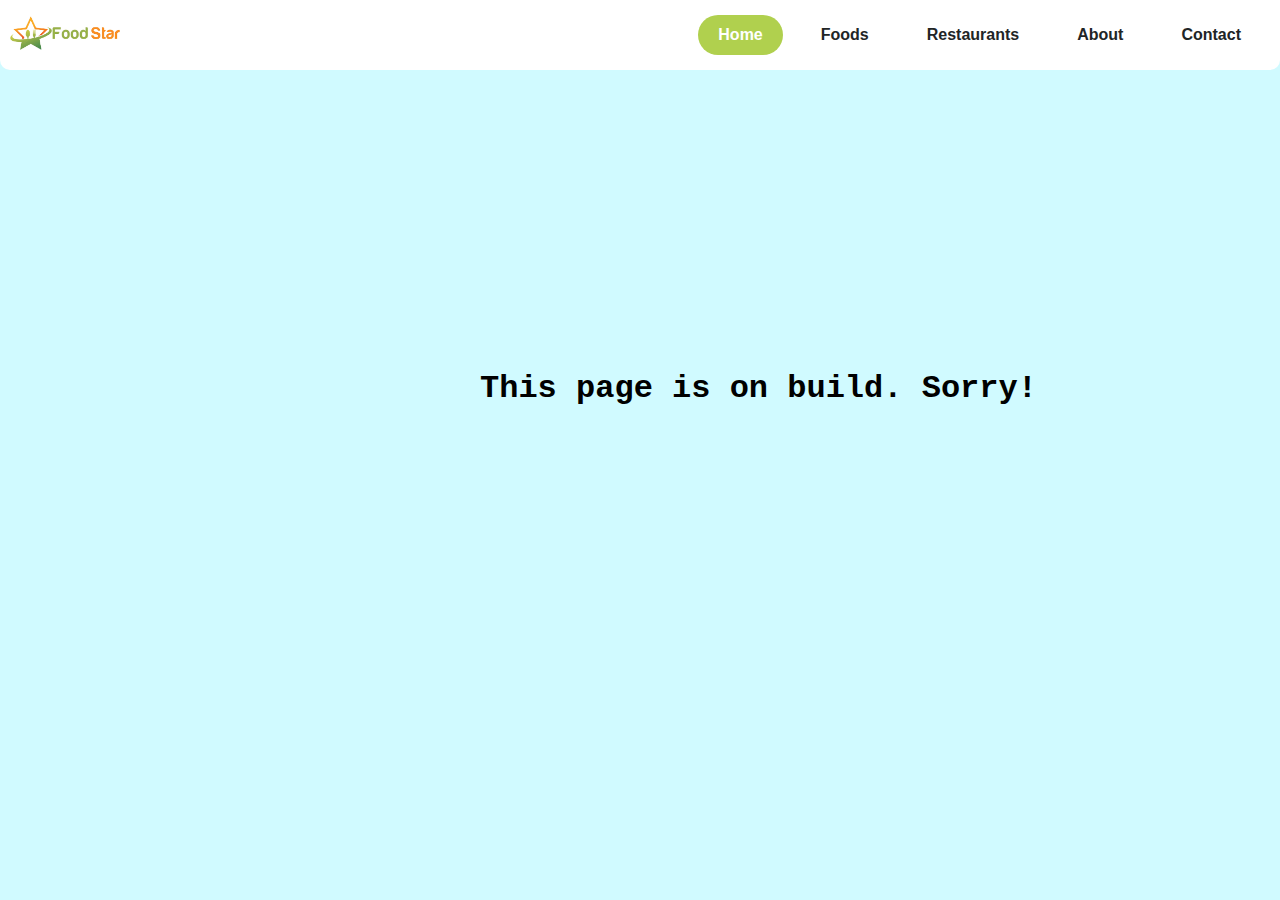
<file: index.html>
<!DOCTYPE html>
<html lang="en">
<head>
    <meta charset="UTF-8">
    <meta name="viewport" content="width=device-width, initial-scale=1.0">
    <link rel="stylesheet" href="index.css">
    <title>Food Star | Home</title>
    <link rel="icon" href="favicon1.png">
</head>
<body>
    <header>
        <div class="logo">
            <a href="index.html"> <img src="mainlogo.png"></a>
            
        </div>
        <input type="checkbox" id="nav_check" hidden>
        <nav>
            <div class="logo">
                <img src="mainlogo.png" alt="logo">
            </div>
            <ul>
                <li>
                    <a href="index.html" class="active">Home</a>
                </li>
                <li>
                    <a href="foods.html">Foods</a>
                </li>
                <li>
                    <a href="Restora.html">Restaurants</a>
                </li>
                <li>
                    <a href="about.html">About</a>
                </li>
                <li>
                    <a href="contact.html">Contact</a>
                </li>
            </ul>
        </nav>
        <label for="nav_check" class="hamburger">
            <div></div>
            <div></div>
            <div></div>
        </label>
    </header>



    <main>
        <h1 class="sorrytext">
            This page is on build. Sorry!
        </h1>
    </main>





</body>
</html>
</file>
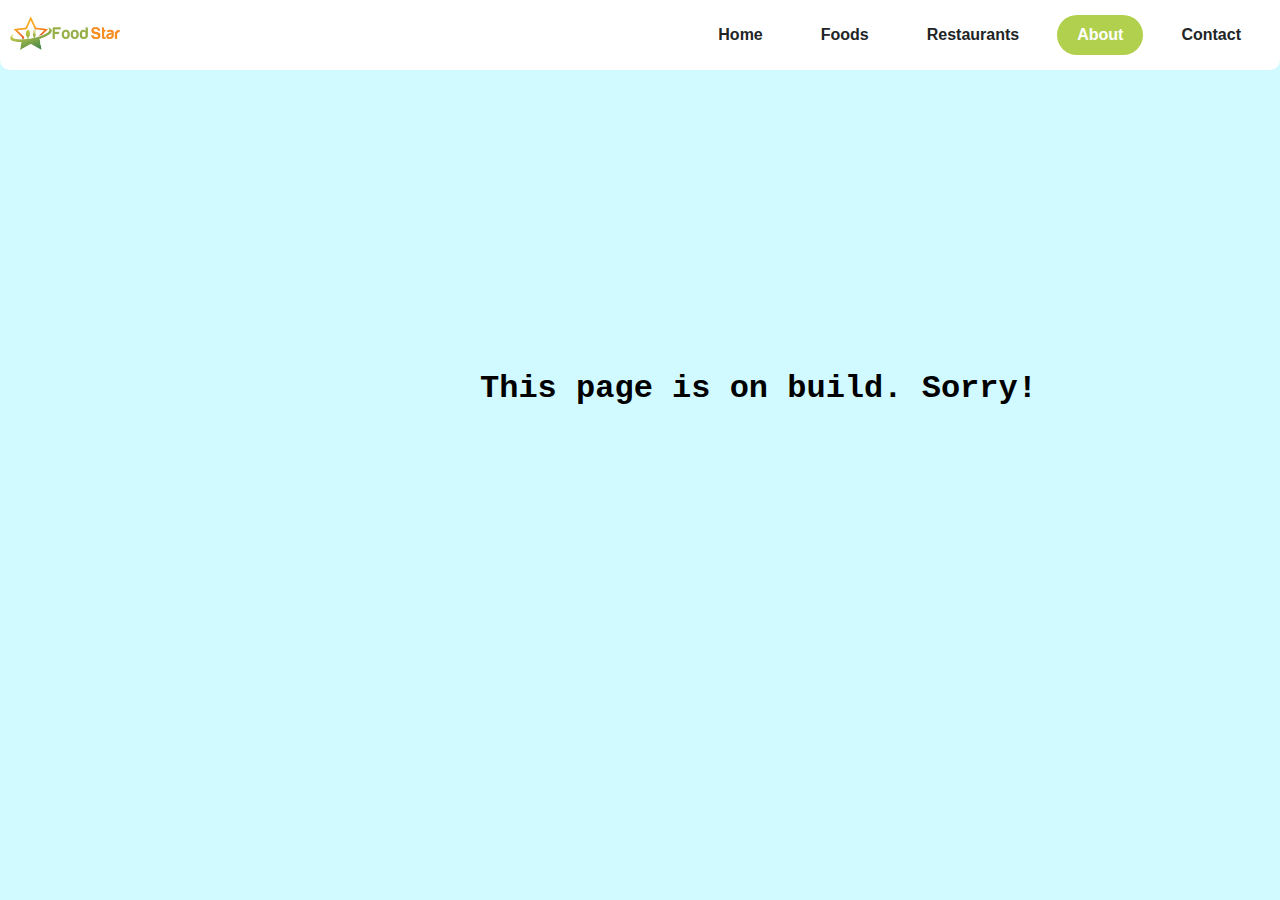
<file: about.html>
<!DOCTYPE html>
<html lang="en">
<head>
    <meta charset="UTF-8">
    <meta name="viewport" content="width=device-width, initial-scale=1.0">
    <link rel="stylesheet" href="about.css">
    <title>Food Star | About</title>
    <link rel="icon" href="favicon1.png">
</head>
<body>
    <header>
        <div class="logo">
            <a href="index.html"> <img src="mainlogo.png"></a>
            
        </div>
        <input type="checkbox" id="nav_check" hidden>
        <nav>
            <div class="logo">
                <img src="mainlogo.png" alt="logo">
            </div>
            <ul>
                <li>
                    <a href="index.html">Home</a>
                </li>
                <li>
                    <a href="foods.html">Foods</a>
                </li>
                <li>
                    <a href="Restora.html">Restaurants</a>
                </li>
                <li>
                    <a href="about.html" class="active">About</a>
                </li>
                <li>
                    <a href="contact.html">Contact</a>
                </li>
            </ul>
        </nav>
        <label for="nav_check" class="hamburger">
            <div></div>
            <div></div>
            <div></div>
        </label>
    </header>

    <main>
        <h1 class="sorrytext">
            This page is on build. Sorry!
        </h1>
    </main>


</body>
</html>
</file>
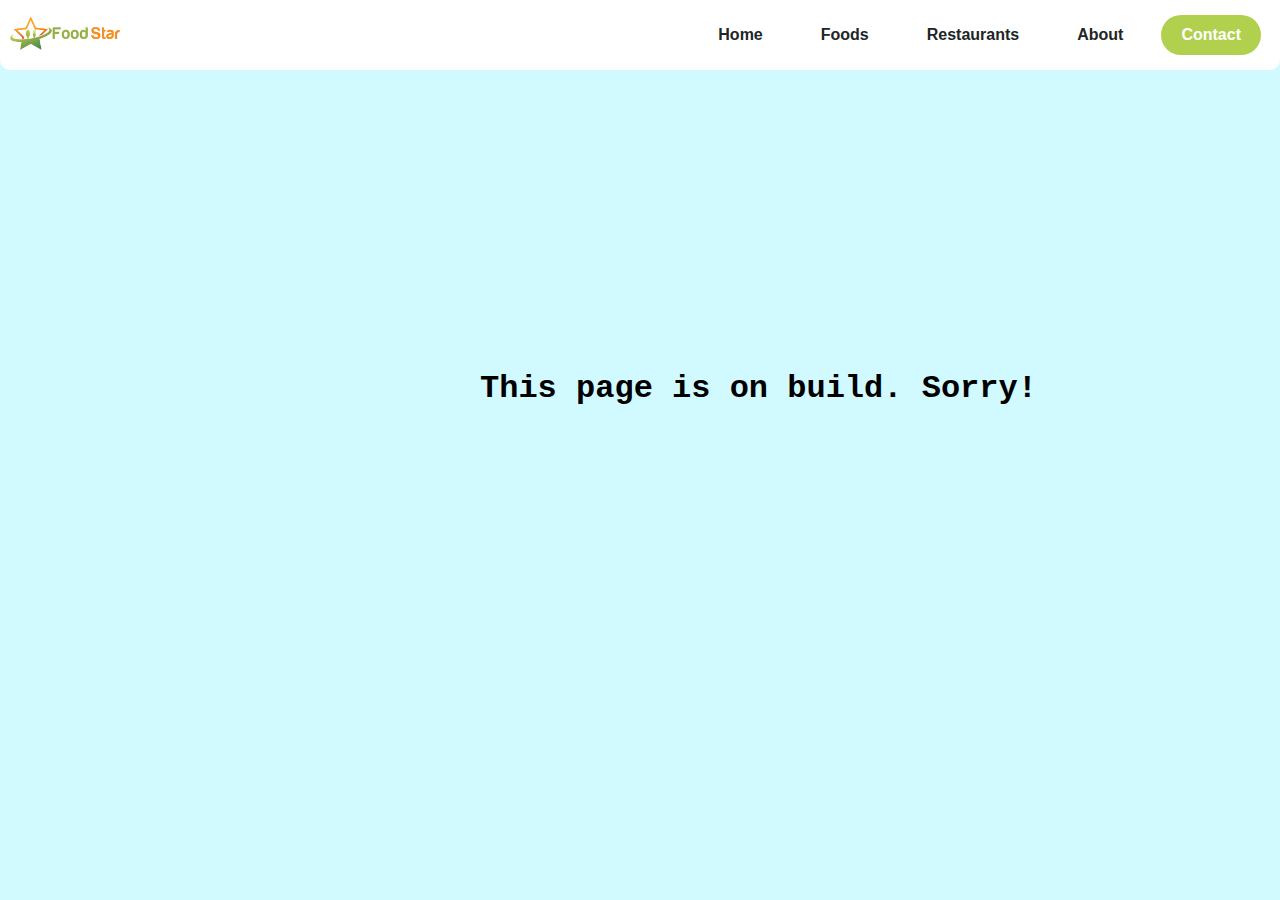
<file: contact.html>
<!DOCTYPE html>
<html lang="en">
<head>
    <meta charset="UTF-8">
    <meta name="viewport" content="width=device-width, initial-scale=1.0">
    <link rel="stylesheet" href="contact.css">
    <title>Food Star | Contact</title>
    <link rel="icon" href="favicon1.png">
</head>
<body>
    <header>
        <div class="logo">
            <a href="index.html"> <img src="mainlogo.png"></a>
            
        </div>
        <input type="checkbox" id="nav_check" hidden>
        <nav>
            <div class="logo">
                <img src="mainlogo.png" alt="logo">
            </div>
            <ul>
                <li>
                    <a href="index.html">Home</a>
                </li>
                <li>
                    <a href="foods.html">Foods</a>
                </li>
                <li>
                    <a href="Restora.html">Restaurants</a>
                </li>
                <li>
                    <a href="about.html">About</a>
                </li>
                <li>
                    <a href="contact.html" class="active">Contact</a>
                </li>
            </ul>
        </nav>
        <label for="nav_check" class="hamburger">
            <div></div>
            <div></div>
            <div></div>
        </label>
    </header>

    <main>
        <h1 class="sorrytext">
            This page is on build. Sorry!
        </h1>
    </main>


</body>
</html>
</file>
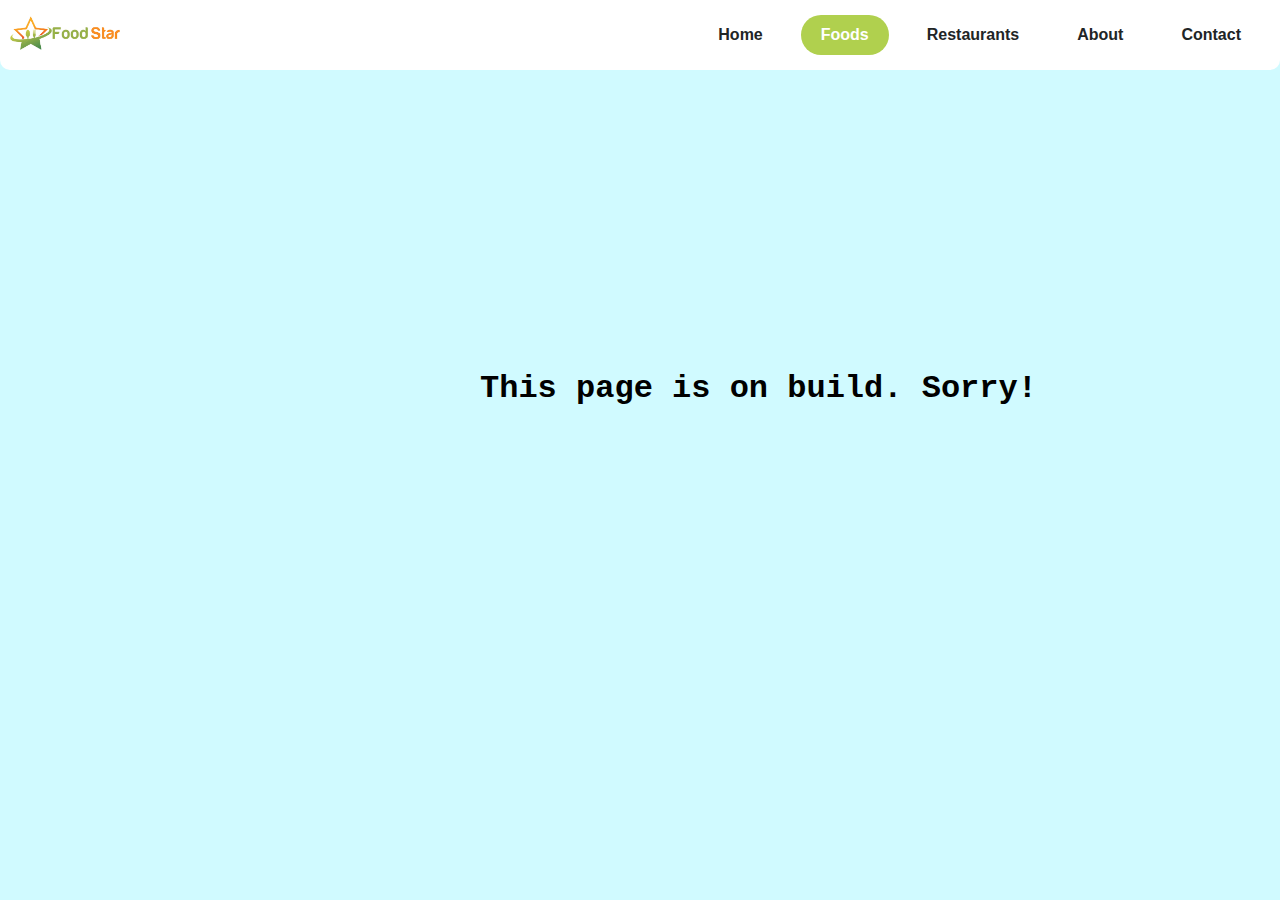
<file: foods.html>
<!DOCTYPE html>
<html lang="en">
<head>
    <meta charset="UTF-8">
    <meta name="viewport" content="width=device-width, initial-scale=1.0">
    <link rel="stylesheet" href="foods.css">
    <title>Food Star | Foods</title>
    <link rel="icon" href="favicon1.png">
</head>
<body>
    <header>
        <div class="logo">
            <a href="index.html"> <img src="mainlogo.png"></a>
            
        </div>
        <input type="checkbox" id="nav_check" hidden>
        <nav>
            <div class="logo">
                <img src="mainlogo.png" alt="logo">
            </div>
            <ul>
                <li>
                    <a href="index.html">Home</a>
                </li>
                <li>
                    <a href="foods.html" class="active">Foods</a>
                </li>
                <li>
                    <a href="Restora.html">Restaurants</a>
                </li>
                <li>
                    <a href="about.html">About</a>
                </li>
                <li>
                    <a href="contact.html">Contact</a>
                </li>
            </ul>
        </nav>
        <label for="nav_check" class="hamburger">
            <div></div>
            <div></div>
            <div></div>
        </label>
    </header>


    <main>
        <h1 class="sorrytext">
            This page is on build. Sorry!
        </h1>
    </main>

</body>
</html>
</file>
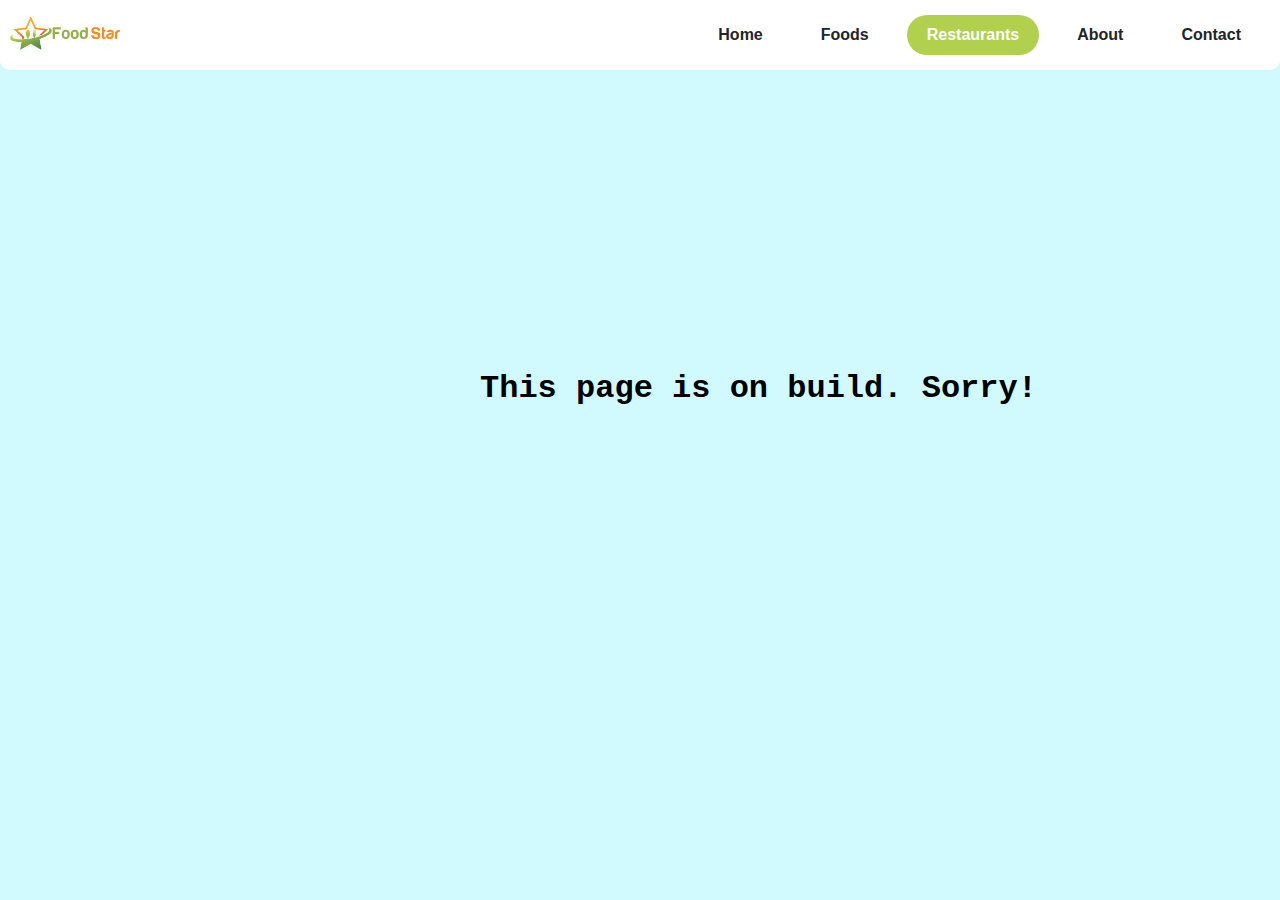
<file: Restora.html>
<!DOCTYPE html>
<html lang="en">
<head>
    <meta charset="UTF-8">
    <meta name="viewport" content="width=device-width, initial-scale=1.0">
    <link rel="stylesheet" href="restora.css">
    <title>Food Star | Restora</title>
    <link rel="icon" href="favicon1.png">
</head>
<body>
    <header>
        <div class="logo">
            <a href="index.html"> <img src="mainlogo.png"></a>
            
        </div>
        <input type="checkbox" id="nav_check" hidden>
        <nav>
            <div class="logo">
                <img src="mainlogo.png" alt="logo">
            </div>
            <ul>
                <li>
                    <a href="index.html">Home</a>
                </li>
                <li>
                    <a href="foods.html">Foods</a>
                </li>
                <li>
                    <a href="Restora.html" class="active">Restaurants</a>
                </li>
                <li>
                    <a href="about.html">About</a>
                </li>
                <li>
                    <a href="contact.html">Contact</a>
                </li>
            </ul>
        </nav>
        <label for="nav_check" class="hamburger">
            <div></div>
            <div></div>
            <div></div>
        </label>
    </header>

    <main>
        <h1 class="sorrytext">
            This page is on build. Sorry!
        </h1>
    </main>


</body>
</html>
</file>
<file: index.css>
* {
    padding: 0;
    margin: 0;
    box-sizing: border-box;
    list-style: none;
    text-decoration: none;
}

body {
    background: rgb(208, 250, 255);
}


/* ============================================

        navigation bar css form here

============================================ */


img {
    width: 25%;
    padding-right: 60px;
}

header {
    width: 100%;
    height: 70px;
    background: white;
    display: flex;
    align-items: center;
    justify-content: space-between;
    padding: 0 10px;
    border-radius: 0 0 10px 10px;
    margin: 0 auto;
    font-family: Arial;
    
}

nav .logo {
    display: none;
}

nav ul {
    display: flex;
}

nav ul li a {
    color: #212526;
    display: block;
    margin: 0 9px;
    font-weight: 600;
    padding: 11px 20px ;
    transition: 0.2s;
    border-radius: 30px;
}

nav ul li a:hover {
    background: #f6f4ff;
}

nav ul li a.active {
    background: rgb(176, 208, 78);
    color: #fff;
}

.hamburger {
    display: none;
    height: fit-content;
    cursor: pointer;
    padding: 3px 8px;
    border-radius: 5px;
    transition: 0.2s;
}

.hamburger:hover {
    background: #f6f4ff;
}

.hamburger div {
    width: 30px;
    height: 2px;
    margin: 6px 0;
    background: #212526;
}


/* ============================================
 
    responsive navigation bar css form here

============================================ */


@media only screen and (max-width: 1100px) {
    header {
        padding: 0 20px;
        transition: 0.8s;
    }

    nav {
        position: absolute;
        left: -300;
        top: 0;
        z-index: 999;
        width: 280px;
        height: 100vh;
        padding: 2px;
        margin: 0;
        background-color: #fefefe;
        transition: 0.2s;
        box-shadow: 2px 0 20px 0 rgba(0, 0, 0, 0.05);
    }

    #nav_check:checked ~ nav {
        left: -100%;
        transition: 0.8s;
    }

    nav .logo {
        display: block;
        height: 70px;
        display: flex;
        align-items: center;
        margin-left: 30px;
    }

    nav ul li a {
        margin-bottom: 10px;
        padding: 10px 15px;
        border-radius: 5px;
        
    }

    nav ul {
        display: block;
        padding: 0 20px;
        margin-top: 30px;
    }

    .hamburger {
        display: block;

    }


}


/* ============================================

                 end form here

============================================ */


/* ============================================

         main body css star form here

============================================ */

.sorrytext {
    font-family: 'Courier New';
    margin-top: 300px;
    margin-left: 480px;
    
}
</file>
<file: about.css>
* {
    padding: 0;
    margin: 0;
    box-sizing: border-box;
    list-style: none;
    text-decoration: none;
    font-family: Arial;
}

body {
    background: rgb(208, 250, 255);
}

img {
    width: 25%;
    padding-right: 60px;
}

header {
    width: 100%;
    height: 70px;
    background: white;
    display: flex;
    align-items: center;
    justify-content: space-between;
    padding: 0 10px;
    border-radius: 0 0 10px 10px;
    margin: 0 auto;
    
}

nav .logo {
    display: none;
}

nav ul {
    display: flex;
}

nav ul li a {
    color: #212526;
    display: block;
    margin: 0 9px;
    font-weight: 600;
    padding: 11px 20px ;
    transition: 0.2s;
    border-radius: 30px;
}

nav ul li a:hover {
    background: #f6f4ff;
}

nav ul li a.active {
    background: rgb(176, 208, 78);
    color: #fff;
}

.hamburger {
    display: none;
    height: fit-content;
    cursor: pointer;
    padding: 3px 8px;
    border-radius: 5px;
    transition: 0.2s;
}

.hamburger:hover {
    background: #f6f4ff;
}

.hamburger div {
    width: 30px;
    height: 2px;
    margin: 6px 0;
    background: #212526;
}

@media only screen and (max-width: 1100px) {
    header {
        padding: 0 20px;
        transition: 0.8s;
    }

    nav {
        position: absolute;
        left: -300;
        top: 0;
        z-index: 999;
        width: 280px;
        height: 100vh;
        padding: 2px;
        margin: 0;
        background-color: #fefefe;
        transition: 0.2s;
        box-shadow: 2px 0 20px 0 rgba(0, 0, 0, 0.05);
    }

    #nav_check:checked ~ nav {
        left: -100%;
        transition: 0.8s;
    }

    nav .logo {
        display: block;
        height: 70px;
        display: flex;
        align-items: center;
        margin-left: 30px;
    }

    nav ul li a {
        margin-bottom: 10px;
        padding: 10px 15px;
        border-radius: 5px;
        
    }

    nav ul {
        display: block;
        padding: 0 20px;
        margin-top: 30px;
    }

    .hamburger {
        display: block;

    }

    
}

.sorrytext {
    font-family: 'Courier New';
    margin-top: 300px;
    margin-left: 480px;
    
}
</file>
<file: contact.css>
* {
    padding: 0;
    margin: 0;
    box-sizing: border-box;
    list-style: none;
    text-decoration: none;
    font-family: Arial;
}

body {
    background: rgb(208, 250, 255);
}

img {
    width: 25%;
    padding-right: 60px;
}

header {
    width: 100%;
    height: 70px;
    background: white;
    display: flex;
    align-items: center;
    justify-content: space-between;
    padding: 0 10px;
    border-radius: 0 0 10px 10px;
    margin: 0 auto;
    
}

nav .logo {
    display: none;
}

nav ul {
    display: flex;
}

nav ul li a {
    color: #212526;
    display: block;
    margin: 0 9px;
    font-weight: 600;
    padding: 11px 20px ;
    transition: 0.2s;
    border-radius: 30px;
}

nav ul li a:hover {
    background: #f6f4ff;
}

nav ul li a.active {
    background: rgb(176, 208, 78);
    color: #fff;
}

.hamburger {
    display: none;
    height: fit-content;
    cursor: pointer;
    padding: 3px 8px;
    border-radius: 5px;
    transition: 0.2s;
}

.hamburger:hover {
    background: #f6f4ff;
}

.hamburger div {
    width: 30px;
    height: 2px;
    margin: 6px 0;
    background: #212526;
}

@media only screen and (max-width: 1100px) {
    header {
        padding: 0 20px;
        transition: 0.8s;
    }

    nav {
        position: absolute;
        left: -300;
        top: 0;
        z-index: 999;
        width: 280px;
        height: 100vh;
        padding: 2px;
        margin: 0;
        background-color: #fefefe;
        transition: 0.2s;
        box-shadow: 2px 0 20px 0 rgba(0, 0, 0, 0.05);
    }

    #nav_check:checked ~ nav {
        left: -100%;
        transition: 0.8s;
    }

    nav .logo {
        display: block;
        height: 70px;
        display: flex;
        align-items: center;
        margin-left: 30px;
    }

    nav ul li a {
        margin-bottom: 10px;
        padding: 10px 15px;
        border-radius: 5px;
        
    }

    nav ul {
        display: block;
        padding: 0 20px;
        margin-top: 30px;
    }

    .hamburger {
        display: block;

    }

    
}

.sorrytext {
    font-family: 'Courier New';
    margin-top: 300px;
    margin-left: 480px;
    
}
</file>
<file: foods.css>
* {
    padding: 0;
    margin: 0;
    box-sizing: border-box;
    list-style: none;
    text-decoration: none;
    font-family: Arial;
}

body {
    background: rgb(208, 250, 255);
}

img {
    width: 25%;
    padding-right: 60px;
}

header {
    width: 100%;
    height: 70px;
    background: white;
    display: flex;
    align-items: center;
    justify-content: space-between;
    padding: 0 10px;
    border-radius: 0 0 10px 10px;
    margin: 0 auto;
    
}

nav .logo {
    display: none;
}

nav ul {
    display: flex;
}

nav ul li a {
    color: #212526;
    display: block;
    margin: 0 9px;
    font-weight: 600;
    padding: 11px 20px ;
    transition: 0.2s;
    border-radius: 30px;
}

nav ul li a:hover {
    background: #f6f4ff;
}

nav ul li a.active {
    background: rgb(176, 208, 78);
    color: #fff;
}

.hamburger {
    display: none;
    height: fit-content;
    cursor: pointer;
    padding: 3px 8px;
    border-radius: 5px;
    transition: 0.2s;
}

.hamburger:hover {
    background: #f6f4ff;
}

.hamburger div {
    width: 30px;
    height: 2px;
    margin: 6px 0;
    background: #212526;
}

@media only screen and (max-width: 1100px) {
    header {
        padding: 0 20px;
        transition: 0.8s;
    }

    nav {
        position: absolute;
        left: -300;
        top: 0;
        z-index: 999;
        width: 280px;
        height: 100vh;
        padding: 2px;
        margin: 0;
        background-color: #fefefe;
        transition: 0.2s;
        box-shadow: 2px 0 20px 0 rgba(0, 0, 0, 0.05);
    }

    #nav_check:checked ~ nav {
        left: -100%;
        transition: 0.8s;
    }

    nav .logo {
        display: block;
        height: 70px;
        display: flex;
        align-items: center;
        margin-left: 30px;
    }

    nav ul li a {
        margin-bottom: 10px;
        padding: 10px 15px;
        border-radius: 5px;
        
    }

    nav ul {
        display: block;
        padding: 0 20px;
        margin-top: 30px;
    }

    .hamburger {
        display: block;

    }

    
}

.sorrytext {
    font-family: 'Courier New';
    margin-top: 300px;
    margin-left: 480px;
    
}
</file>
<file: restora.css>
* {
    padding: 0;
    margin: 0;
    box-sizing: border-box;
    list-style: none;
    text-decoration: none;
    font-family: Arial;
}

body {
    background: rgb(208, 250, 255);
}

img {
    width: 25%;
    padding-right: 60px;
}

header {
    width: 100%;
    height: 70px;
    background: white;
    display: flex;
    align-items: center;
    justify-content: space-between;
    padding: 0 10px;
    border-radius: 0 0 10px 10px;
    margin: 0 auto;
    
}

nav .logo {
    display: none;
}

nav ul {
    display: flex;
}

nav ul li a {
    color: #212526;
    display: block;
    margin: 0 9px;
    font-weight: 600;
    padding: 11px 20px ;
    transition: 0.2s;
    border-radius: 30px;
}

nav ul li a:hover {
    background: #f6f4ff;
}

nav ul li a.active {
    background: rgb(176, 208, 78);
    color: #fff;
}

.hamburger {
    display: none;
    height: fit-content;
    cursor: pointer;
    padding: 3px 8px;
    border-radius: 5px;
    transition: 0.2s;
}

.hamburger:hover {
    background: #f6f4ff;
}

.hamburger div {
    width: 30px;
    height: 2px;
    margin: 6px 0;
    background: #212526;
}

@media only screen and (max-width: 1100px) {
    header {
        padding: 0 20px;
        transition: 0.8s;
    }

    nav {
        position: absolute;
        left: -300;
        top: 0;
        z-index: 999;
        width: 280px;
        height: 100vh;
        padding: 2px;
        margin: 0;
        background-color: #fefefe;
        transition: 0.2s;
        box-shadow: 2px 0 20px 0 rgba(0, 0, 0, 0.05);
    }

    #nav_check:checked ~ nav {
        left: -100%;
        transition: 0.8s;
    }

    nav .logo {
        display: block;
        height: 70px;
        display: flex;
        align-items: center;
        margin-left: 30px;
    }

    nav ul li a {
        margin-bottom: 10px;
        padding: 10px 15px;
        border-radius: 5px;
        
    }

    nav ul {
        display: block;
        padding: 0 20px;
        margin-top: 30px;
    }

    .hamburger {
        display: block;

    }

    
}

.sorrytext {
    font-family: 'Courier New';
    margin-top: 300px;
    margin-left: 480px;
    
}
</file>
